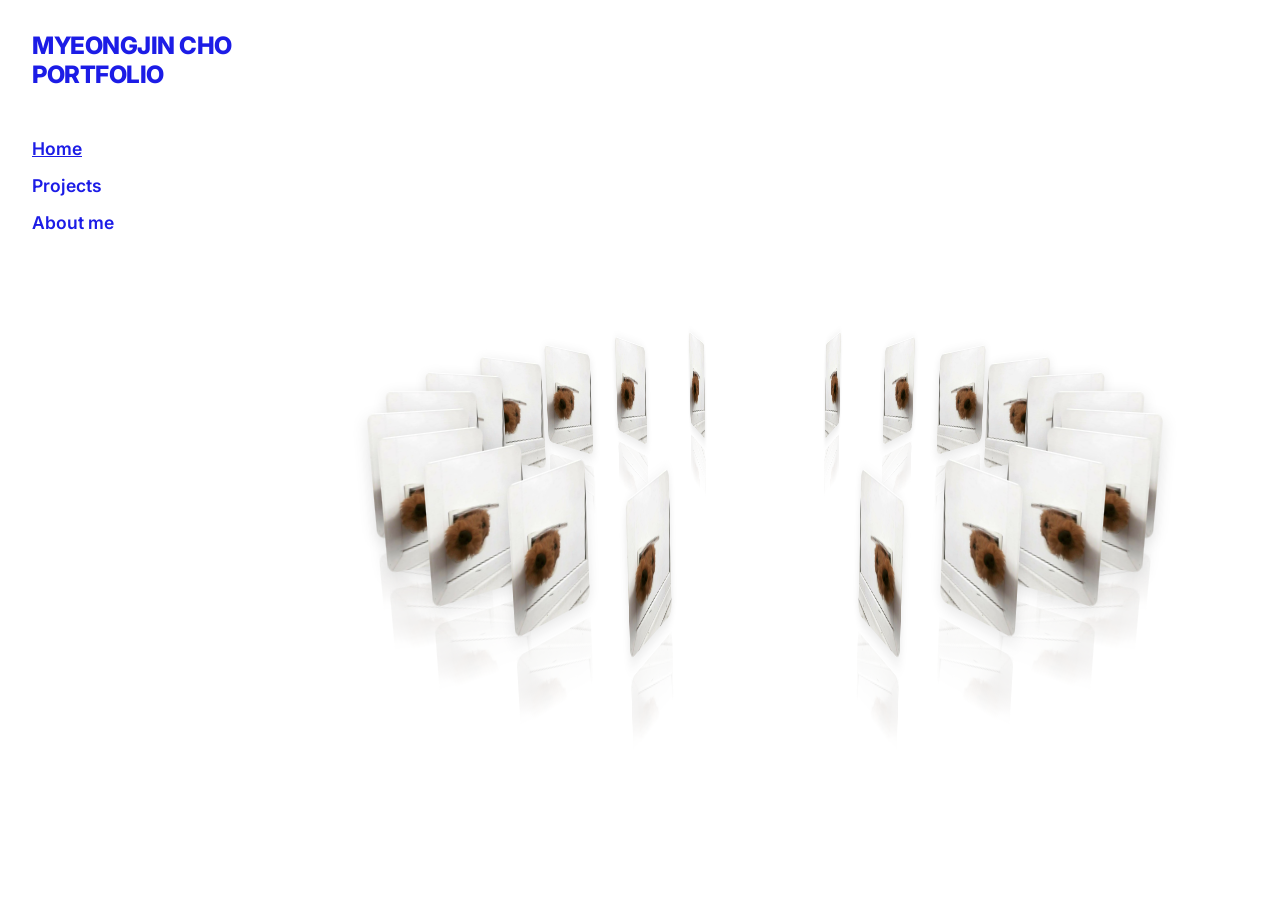
<file: index.html>
<!DOCTYPE html>
<html lang="en">

<head>
  <meta charset="UTF-8">
  <meta name="viewport" content="width=device-width, initial-scale=1.0">
  <title>Myeongjin Cho Portfolio</title>
  <link rel="stylesheet" href="style.css">
  <link href="https://fonts.googleapis.com/css2?family=Inter:wght@400;600;800&display=swap" rel="stylesheet">
</head>

<body>
  <div class="container">
    <aside class="sidebar">
      <h1 class="logo">Myeongjin Cho<br>Portfolio</h1>
      <nav class="nav-menu">
        <a href="index.html" class="nav-link active">Home</a>
        <a href="projects.html" class="nav-link">Projects</a>
        <a href="about.html" class="nav-link">About me</a>
      </nav>
    </aside>

    <main class="content">
      <div class="scene">
        <div class="ring" id="ring">
          <!-- 24 items for a smooth circle -->
          <div class="ring-item" style="--i: 0;"><img src="sources/pic1.jpeg" alt="Item"></div>
          <div class="ring-item" style="--i: 1;"><img src="sources/pic1.jpeg" alt="Item"></div>
          <div class="ring-item" style="--i: 2;"><img src="sources/pic1.jpeg" alt="Item"></div>
          <div class="ring-item" style="--i: 3;"><img src="sources/pic1.jpeg" alt="Item"></div>
          <div class="ring-item" style="--i: 4;"><img src="sources/pic1.jpeg" alt="Item"></div>
          <div class="ring-item" style="--i: 5;"><img src="sources/pic1.jpeg" alt="Item"></div>
          <div class="ring-item" style="--i: 6;"><img src="sources/pic1.jpeg" alt="Item"></div>
          <div class="ring-item" style="--i: 7;"><img src="sources/pic1.jpeg" alt="Item"></div>
          <div class="ring-item" style="--i: 8;"><img src="sources/pic1.jpeg" alt="Item"></div>
          <div class="ring-item" style="--i: 9;"><img src="sources/pic1.jpeg" alt="Item"></div>
          <div class="ring-item" style="--i: 10;"><img src="sources/pic1.jpeg" alt="Item"></div>
          <div class="ring-item" style="--i: 11;"><img src="sources/pic1.jpeg" alt="Item"></div>
          <div class="ring-item" style="--i: 12;"><img src="sources/pic1.jpeg" alt="Item"></div>
          <div class="ring-item" style="--i: 13;"><img src="sources/pic1.jpeg" alt="Item"></div>
          <div class="ring-item" style="--i: 14;"><img src="sources/pic1.jpeg" alt="Item"></div>
          <div class="ring-item" style="--i: 15;"><img src="sources/pic1.jpeg" alt="Item"></div>
          <div class="ring-item" style="--i: 16;"><img src="sources/pic1.jpeg" alt="Item"></div>
          <div class="ring-item" style="--i: 17;"><img src="sources/pic1.jpeg" alt="Item"></div>
          <div class="ring-item" style="--i: 18;"><img src="sources/pic1.jpeg" alt="Item"></div>
          <div class="ring-item" style="--i: 19;"><img src="sources/pic1.jpeg" alt="Item"></div>
          <div class="ring-item" style="--i: 20;"><img src="sources/pic1.jpeg" alt="Item"></div>
          <div class="ring-item" style="--i: 21;"><img src="sources/pic1.jpeg" alt="Item"></div>
          <div class="ring-item" style="--i: 22;"><img src="sources/pic1.jpeg" alt="Item"></div>
          <div class="ring-item" style="--i: 23;"><img src="sources/pic1.jpeg" alt="Item"></div>
        </div>
      </div>
    </main>
  </div>
  <script src="script.js"></script>
</body>

</html>
</file>
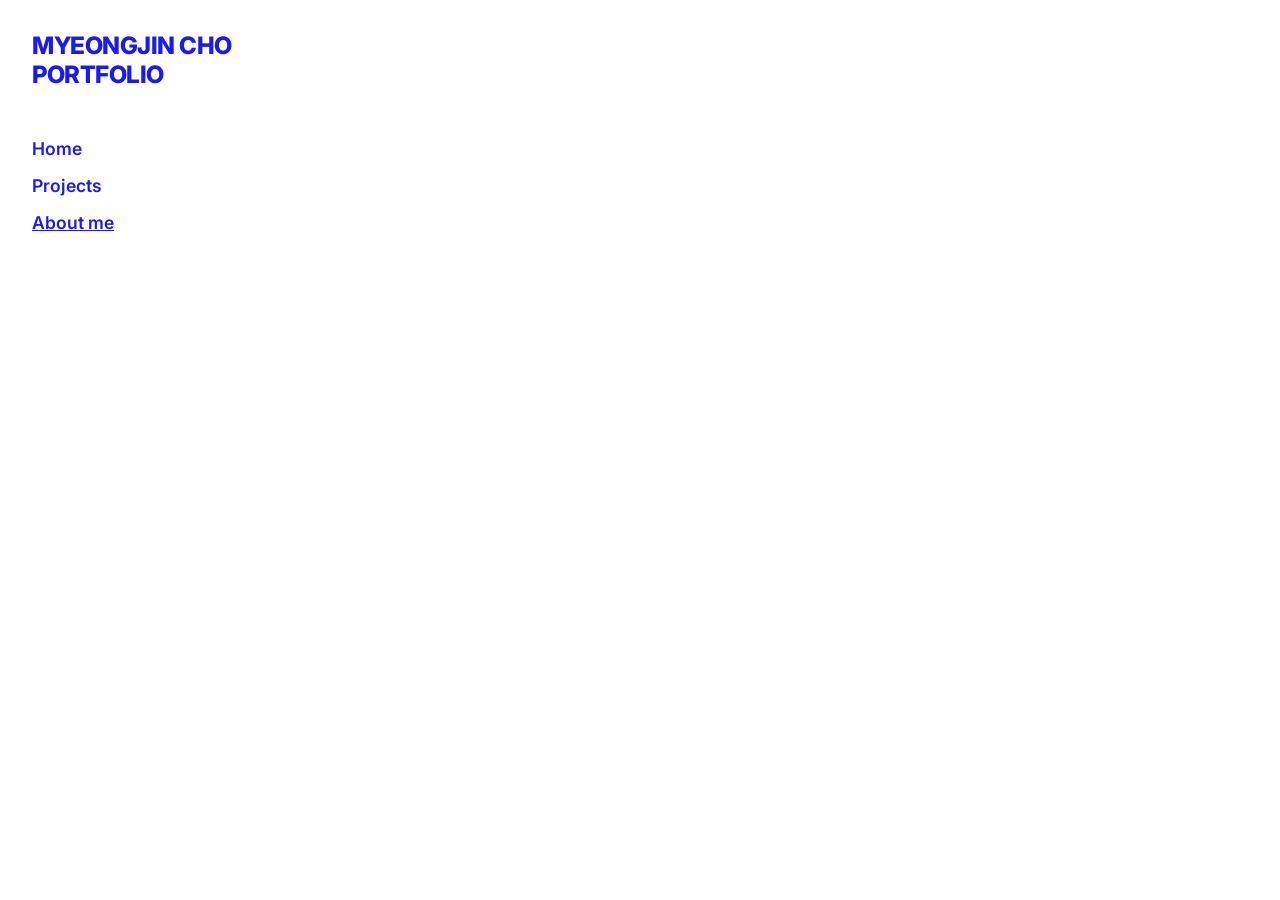
<file: about.html>
<!DOCTYPE html>
<html lang="en">

<head>
  <meta charset="UTF-8">
  <meta name="viewport" content="width=device-width, initial-scale=1.0">
  <title>About me - Myeongjin Cho Portfolio</title>
  <link rel="stylesheet" href="style.css">
  <link href="https://fonts.googleapis.com/css2?family=Inter:wght@400;600;800&display=swap" rel="stylesheet">
</head>

<body>
  <div class="container">
    <aside class="sidebar">
      <h1 class="logo">Myeongjin Cho<br>Portfolio</h1>
      <nav class="nav-menu">
        <a href="index.html" class="nav-link">Home</a>
        <a href="projects.html" class="nav-link">Projects</a>
        <a href="about.html" class="nav-link active">About me</a>
      </nav>
    </aside>

    <main class="content">
      <!-- Blank for now -->
    </main>
  </div>
  <script src="script.js"></script>
</body>

</html>
</file>
<file: style.css>
:root {
  --primary-blue: #1C1CE6;
  /* Bold blue color from reference */
  --bg-white: #FFFFFF;
  --text-dark: #333333;
}

* {
  box-sizing: border-box;
  margin: 0;
  padding: 0;
}

body {
  font-family: 'Inter', -apple-system, BlinkMacSystemFont, "Segoe UI", Roboto, Helvetica, Arial, sans-serif;
  background-color: var(--bg-white);
  color: var(--text-dark);
}

.container {
  display: flex;
  min-height: 100vh;
  padding: 2rem;
  max-width: 1400px;
  margin: 0 auto;
}

/* Sidebar */
.sidebar {
  width: 250px;
  flex-shrink: 0;
  position: sticky;
  top: 2rem;
  height: max-content;
  padding-right: 2rem;
}

.logo {
  color: var(--primary-blue);
  font-size: 1.5rem;
  font-weight: 800;
  line-height: 1.2;
  margin-bottom: 3rem;
  text-transform: uppercase;
  letter-spacing: -0.5px;
}

.nav-menu {
  display: flex;
  flex-direction: column;
  gap: 1rem;
}

.nav-link {
  text-decoration: none;
  color: var(--primary-blue);
  font-size: 1.1rem;
  font-weight: 600;
  transition: opacity 0.2s;
}

.nav-link:hover {
  opacity: 0.7;
}

.nav-link.active {
  text-decoration: underline;
}

/* Gallery Grid and Content */
.gallery,
.content {
  flex-grow: 1;
}

.gallery {
  display: grid;
  grid-template-columns: repeat(auto-fill, minmax(130px, 1fr));
  gap: 2rem 1.2rem;
  align-items: start;
}

.grid-item {
  display: flex;
  flex-direction: column;
}

.grid-item img {
  width: 100%;
  height: auto;
  object-fit: contain;
  margin-bottom: 0.8rem;
  transition: transform 0.2s ease;
}

.grid-item img:hover {
  transform: translateY(-5px);
}

.project-title {
  color: var(--primary-blue);
  font-weight: 800;
  font-size: 0.85rem;
  line-height: 1.3;
  margin-bottom: 0.2rem;
}

.project-author {
  color: var(--text-dark);
  font-size: 0.75rem;
  font-weight: 400;
}

/* Responsive adjustments */
@media (max-width: 768px) {
  .container {
    flex-direction: column;
  }

  .sidebar {
    width: 100%;
    position: static;
    margin-bottom: 2rem;
  }
}

/* 3D Ring Carousel */
.scene {
  width: 100%;
  height: 100%;
  min-height: 600px;
  display: flex;
  justify-content: center;
  align-items: center;
  perspective: 1200px;
  overflow: hidden;
}

.ring {
  position: relative;
  width: 90px;
  height: 120px;
  transform-style: preserve-3d;
  transform: rotateX(-15deg);
  transition: transform 0.1s ease-out;
}

.ring-item {
  position: absolute;
  top: 0;
  left: 0;
  width: 100%;
  height: 100%;
  /* Radius reduced by 40%: 550px * 0.6 = 330px. Adding rotateY(90deg) to make them face sideways like books */
  transform: rotateY(calc(var(--i) * 15deg)) translateZ(330px) rotateY(90deg);
  -webkit-box-reflect: below 15px linear-gradient(transparent, transparent, rgba(0, 0, 0, 0.2));
}

.ring-item img {
  width: 100%;
  height: 100%;
  object-fit: cover;
  border-radius: 8px;
  box-shadow: 0 4px 15px rgba(0, 0, 0, 0.1);
}
</file>
